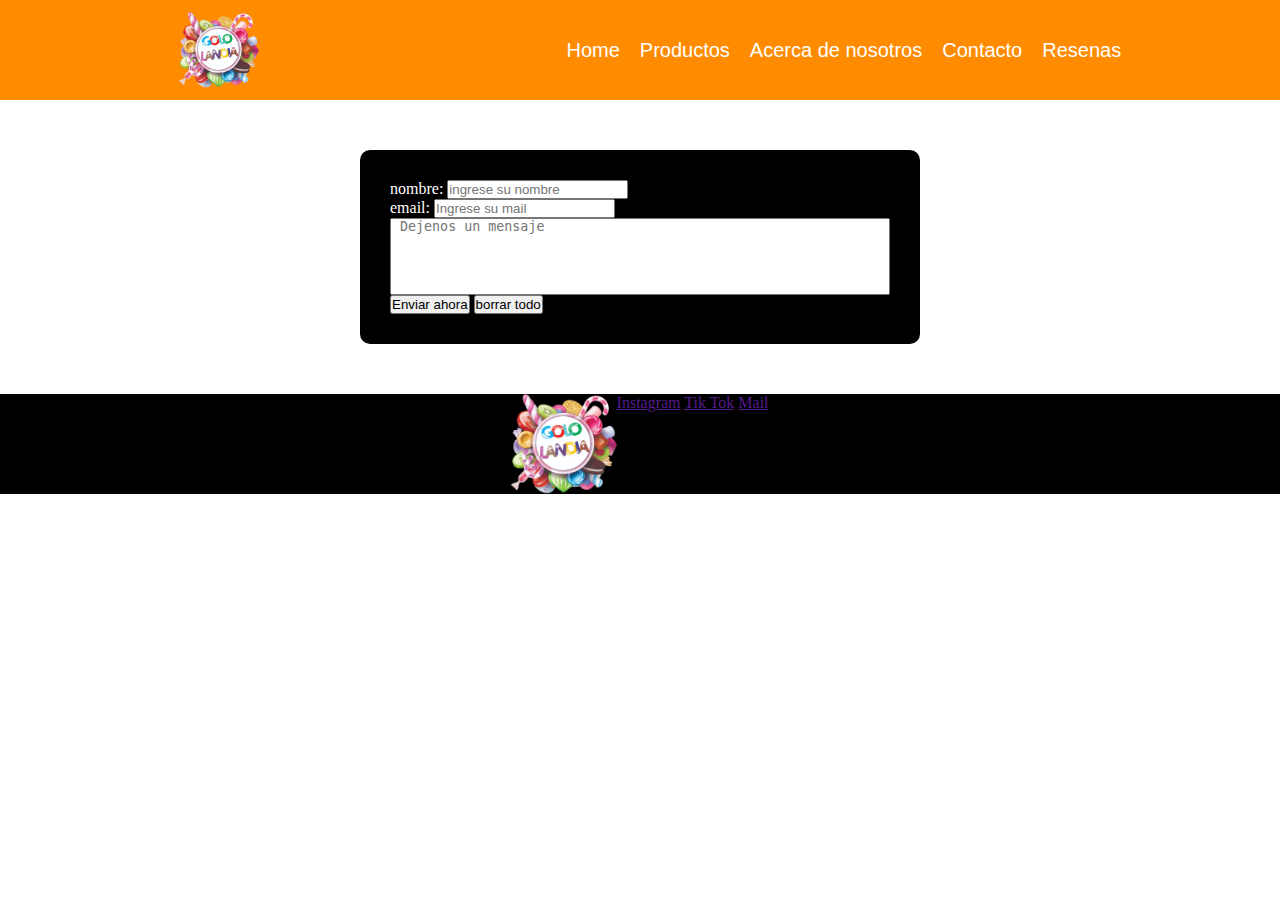
<file: pages/contacto.html>
<!DOCTYPE html>
<html lang="en">
<head>
    <meta charset="UTF-8">
    <meta http-equiv="X-UA-Compatible" content="IE=edge">
    <meta name="viewport" content="width=device-width, initial-scale=1.0">
    <link rel="stylesheet" href="../css/style.css">
    <title>Contactanos</title>
</head>
<body>
    <header id="header">
        <a class="logo1"  href="../index.html"><img class="logoimg"src="../img/logo.png" alt="Logo gololandia"></a>
        <nav class="Menu">
            <ul>
                <li><a href="../index.html">Home</a></li>
                <li><a href="../pages/productos.html"> Productos</a></li>
                <li><a href="../pages/acercaDeNosotros.html">Acerca de nosotros</a></l1>
                <li><a href="../pages/contacto.html">Contacto</a></li>
                <li><a href="../pages/resenas.html">Resenas</a></li>
            </ul>
        </nav>
    </header>
<section class="formulario">
<form class="padre" action="enviar.php" method="get" enctype="text\plain">

<div class="inputext">
    <label for="nombre">nombre:</label>
    <input type="text" id="nombre" placeholder="ingrese su nombre">

</div>
<div>
    <label for="email">email:</label>
    <input type="email" id="email"placeholder="Ingrese su mail">

</div>

<textarea name="comentarios" id="comentarios" cols="30" rows="5" placeholder="Dejenos un mensaje"></textarea>

<div>
<input type="submit" value="Enviar ahora">
<input type="reset" value="borrar todo">

</div>
</form>
</section>
<footer>
    <img src="../img/logo.png" alt="Logo">
    <div>
        <a href="">Instagram</a>
        <a href="">Tik Tok</a>
        <a href="">Mail</a>
    </div>
</footer>
</body>
</html>
</file>
<file: css/style.css>
* {
    padding: 0;
    margin: 0;
    box-sizing: border-box;
}

body {
    display: grid;
    grid-template-rows: auto auto 1fr 1fr auto;
    grid-template-columns: auto;
    grid-template-areas:
    "header"
    "bgr"
    "info"
    "layout"
    "footer";
}
header {
    background-color: darkorange;
    height: 100px;
    grid-area: header;
    display: flex;
    justify-content: space-around;
}
header nav {
    display: flex;
    align-items: center;
}
header nav ul {
    list-style-type: none;
    display: flex;
}
header nav ul li {
    padding: 0 10px;
}
header picture {
    display: flex;
    align-items: center;
    justify-content: center;
}
header ul a{
    color: white;
    text-decoration: none;
    font-family: 'Titillium Web', sans-serif;
    font-size:20px ;
}
header ul a:hover{
    color: rgb(255, 91, 206);
    transform: scale(1.1);
}

.bgimg {
    grid-area: bgr;
    background: lightskyblue;
}

.logoimg{
    width: 80px ;
}  
.logo1 {
    display: flex;
    align-items: center;
    margin-left: 30px;
}

.productos{
    background-color: rgb(8, 230, 238);
    margin: 35px;
    padding: 10px;
    color: black;
    text-decoration: none;
    width: 100px;
    text-align: center;
    border-radius: 10px;
}

h1{
    font-family: 'Titillium Web', sans-serif;
    font-size: 40px;
}
.textimg{
    background: lightcoral;
    height: 600px;
    display: flex;
    justify-content: center;
    grid-area: info;
}

.golosinas {
    width: 1000px;
}

.golosinas p {
    max-width: 500px;
}
.textimg img {
    width: 300px;
    height: 300px;
}
.textimg article{
    display: flex;
}
.slogan{
    background-color: blueviolet;
    height: 300px;
    display: flex;
    flex-direction: column;
    padding: 60px;
}

.slogan2{
    margin: auto;
    display: table;
}

h2{
    float: left;
    color: rgb(12, 9, 9);
    position: relative;

}

h2 span{
    position: absolute;
    right: 0;
    width: 0;
    background-color: blueviolet;
    border-left: 1px solid white;

    animation: maquina 5s infinite alternate steps(30);
}

@keyframes maquina{
    from{
        width: 100%;
    }
    to{
        width: 0;
    }

}

.cuadro-fotos{
    width: 500px;
    display: grid;
    grid-template-columns: 250px 250px;
    grid-template-rows: auto auto;
    margin: auto;
}
.foto img  {
    width: 600px;
}
.cuadro{
    grid-area: layout;
    background-color: aquamarine;
    display: flex;
    justify-content: center;
}

.cuadro-fotos img{
    width: 100px;
}

.foto{
    width: 150px;
    height: 150px;
    text-align: center;
}

footer {
    background-color: black;
    height: 100px;
    display: flex;
    justify-content: center;
    grid-area: footer;
}

.logofooter {
    width: 80px;

}

footer article {

    display: flex;
    justify-content: center;
}

@media screen and (max-width: 768px) {

    header ul a {
    font-size: 16px;
}
.golosinas {
    display: flex;
    flex-direction: column;
}
}




header {
    background-color: darkorange;
    height: 100px;
    grid-area: header;
    display: flex;
    justify-content: space-around;
}

header nav {
    display: flex;
    align-items: center;
}
header nav ul {
    list-style-type: none;
    display: flex;
}

header nav ul li {
    padding: 0 10px;
}

header picture {
    display: flex;
    align-items: center;
    justify-content: center;
}

header ul a{
    color: white;
    text-decoration: none;
    font-family: 'Titillium Web', sans-serif;
    font-size:20px ;

}

header ul a:hover{
    color: rgb(255, 91, 206);
    transform: scale(1.1);
}

.logoimg{
    width: 80px ;

}  
.logo1 {
    display: flex;
    align-items: center;
    margin-left: 30px;
}

.presentacion {
    display: flex;
    justify-content: center;
    margin: 70px 0;
}

.presentacion p, .presentacion h2 {
    font-size: 16px;
    font-family: 'Titillium Web', sans-serif;
}
.presentacion__article{
    display: flex;
    flex-direction: column;
    gap: 60px;
    width: 60%;

}
.presentacion__div {
    display: flex;
    justify-content: center;
    gap: 60px;
}

.presentacion__div div {
    display: flex;
    flex-direction: column;
    width: 300px;
    border: 3px solid black;
    padding: 20px;
    gap: 10px;
    align-items: center;
}

@media screen and (max-width: 768px) {

    header ul a {
    font-size: 16px;
}
.presentacion {
    display: flex;
    flex-direction: row;
}
}
footer {
    background-color: black;
    height: 100px;
    display: flex;
    justify-content: center;
    grid-area: footer;
}

.logofooter {
    width: 80px;

}

footer article {

    display: flex;
    justify-content: center;
}

@media screen and (max-width: 768px) {

    header ul a {
    font-size: 16px;
}
.golosinas {
    display: flex;
    flex-direction: column;
}
}

index --- acerca de nosotros ya con responsive

asss

body {
    display: grid;
    grid-template-rows: auto auto 1fr 1fr auto;
    grid-template-columns: auto;
    grid-template-areas:
    "header"
    "bgr"
    "info"
    "layout"
    "footer";
}
header {
    background-color: darkorange;
    height: 100px;
    grid-area: header;
    display: flex;
    justify-content: space-around;
}

header nav {
    display: flex;
    align-items: center;
}
header nav ul {
    list-style-type: none;
    display: flex;
}

header nav ul li {
    padding: 0 10px;
}

header picture {
    display: flex;
    align-items: center;
    justify-content: center;
}

header ul a{
    color: white;
    text-decoration: none;
    font-family: 'Titillium Web', sans-serif;
    font-size:20px ;

}

header ul a:hover{
    color: rgb(255, 91, 206);
    transform: scale(1.1);
}

.logoimg{
    width: 80px ;

}  
.logo1 {
    display: flex;
    align-items: center;
    margin-left: 30px;
}

.influencer{
    display: flex;
    justify-content: center;
    margin: 70px 0;
}

.influencer p, .influencer h2 {
    font-size: 16px;
    font-family: 'Titillium Web', sans-serif;
}


.influencer__article{

    display: flex;
    flex-direction: column;
    gap: 60px;
    width: 60%;
    }

.influencer__div{
    display: flex;
    justify-content: center;
    gap: 60px;
}

.influencer__div div{
    display: flex;
    flex-direction: column;
    width: 600px;
    border: 3px solid black;
    padding: 20px;
    gap: 10px;
    align-items: center;
    
}


footer {
    background-color: black;
    height: 100px;
    display: flex;
    justify-content: center;
    grid-area: footer;
}

.logofooter {
    width: 80px;

}

footer article {

    display: flex;
    justify-content: center;
}

@media screen and (max-width: 768px) {

    header ul a {
    font-size: 16px;
}
.golosinas {
    display: flex;
    flex-direction: column;
}
}

body {
    display: grid;
    grid-template-rows: auto auto 1fr 1fr auto;
    grid-template-columns: auto;
    grid-template-areas:
    "header"
    "bgr"
    "info"
    "layout"
    "footer";
}
header {
    background-color: darkorange;
    height: 100px;
    grid-area: header;
    display: flex;
    justify-content: space-around;
}

header nav {
    display: flex;
    align-items: center;
}
header nav ul {
    list-style-type: none;
    display: flex;
}

header nav ul li {
    padding: 0 10px;
}

header picture {
    display: flex;
    align-items: center;
    justify-content: center;
}

header ul a{
    color: white;
    text-decoration: none;
    font-family: 'Titillium Web', sans-serif;
    font-size:20px ;

}

header ul a:hover{
    color: rgb(255, 91, 206);
    transform: scale(1.1);
}

.logoimg{
    width: 80px ;

}  
.logo1 {
    display: flex;
    align-items: center;
    margin-left: 30px;
}


.container{
    display: flex;
    flex-direction: column;
    justify-content: center;
    align-items: center;
    flex-wrap: wrap;
    gap: 30px;
    margin: 15px 0 
}


.Tuppers {
    border: 2px solid black;
    padding: 10px;
}

.container img {
    width: 300px;
}
.row1, .row2 {
    display: flex;
    justify-content: center;
    gap: 30px;
}


footer {
    background-color: black;
    height: 100px;
    display: flex;
    justify-content: center;
    grid-area: footer;
}

.logofooter {
    width: 80px;

}

footer article {

    display: flex;
    justify-content: center;
}

@media screen and (max-width: 768px) {

    header ul a {
    font-size: 16px;
}
.golosinas {
    display: flex;
    flex-direction: column;
}
}

body {
    display: grid;
    grid-template-rows: auto auto 1fr 1fr auto;
    grid-template-columns: auto;
    grid-template-areas:
    "header"
    "bgr"
    "info"
    "layout"
    "footer";
}
header {
    background-color: darkorange;
    height: 100px;
    grid-area: header;
    display: flex;
    justify-content: space-around;
}

header nav {
    display: flex;
    align-items: center;
}
header nav ul {
    list-style-type: none;
    display: flex;
}

header nav ul li {
    padding: 0 10px;
}

header picture {
    display: flex;
    align-items: center;
    justify-content: center;
}

header ul a{
    color: white;
    text-decoration: none;
    font-family: 'Titillium Web', sans-serif;
    font-size:20px ;

}

header ul a:hover{
    color: rgb(255, 91, 206);
    transform: scale(1.1);
}

.logoimg{
    width: 80px ;

}  
.logo1 {
    display: flex;
    align-items: center;
    margin-left: 30px;
}


    
    .formulario {
        display: flex;
        justify-content: center;
    }
    
.padre{

        display: flex;
        flex-direction: column;
        justify-content: center;
        background-color: black;
        padding: 30px;
        margin: 50px 0;
        border-radius: 10px;
    }

    
    label {
        color: white;
    }
    
    textarea{
        padding-left: 9px;
        width: 500px;
        resize: none;
        
    }
    footer {
        background-color: black;
        height: 100px;
        display: flex;
        justify-content: center;
        grid-area: footer;
    }
    
    .logofooter {
        width: 80px;
    
    }
    
    footer article {
    
        display: flex;
        justify-content: center;
    }
    
    @media screen and (max-width: 768px) {
    
        header ul a {
        font-size: 16px;
    }
    .golosinas {
        display: flex;
        flex-direction: column;
    }
    }
</file>
